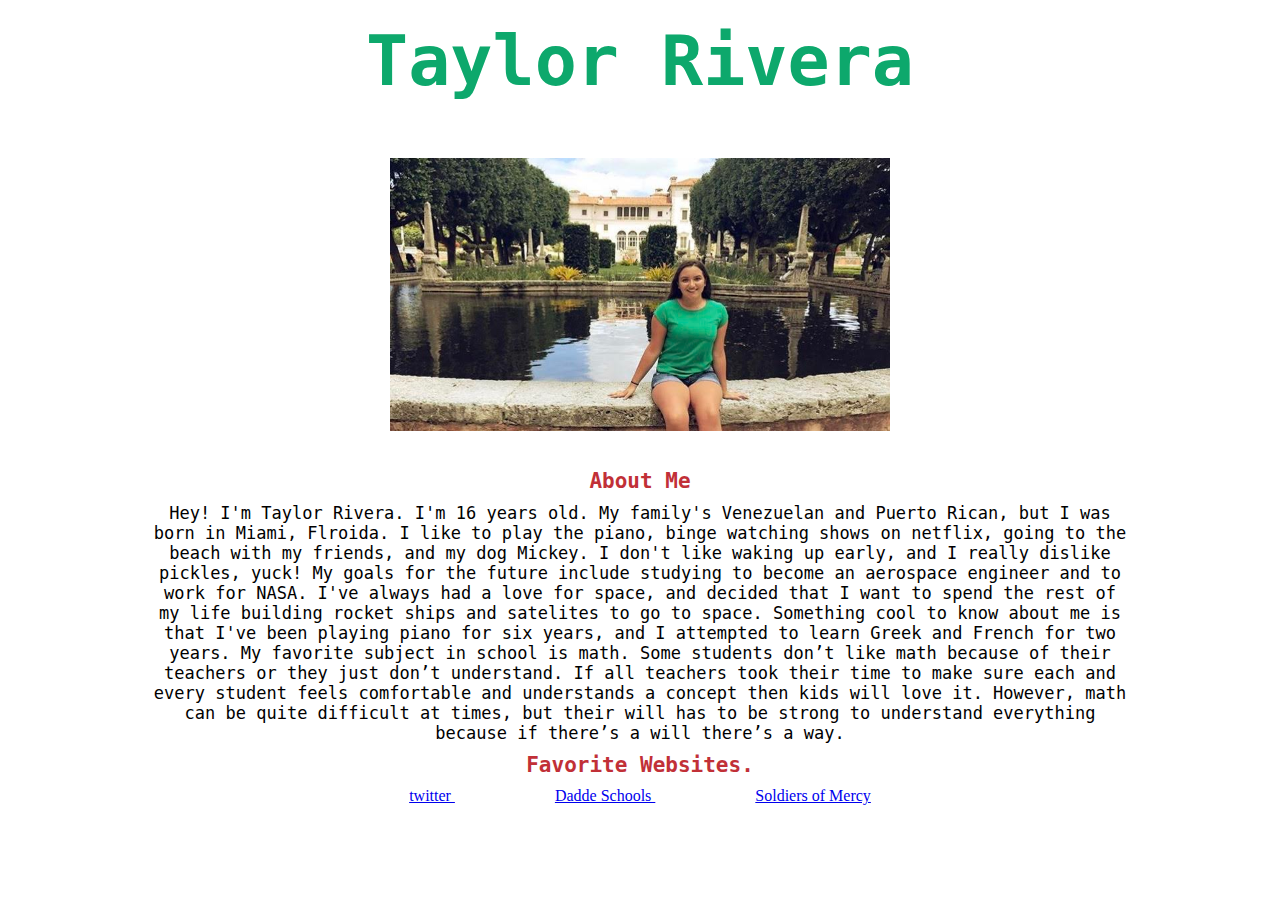
<file: index.html>
<!html>

<HTML>

  <HEAD>
    <link rel= "stylesheet" type="text/css" href= "style.css">
  </HEAD>
  <BODY>

    <h1> Taylor Rivera </h1>
      <br>
      <br>
    <img src= "me.jpg" width=500>
      <br>
      <br>

    <h2> About Me </h2>
    <p>   Hey! I'm Taylor Rivera.  I'm 16 years old.  My family's Venezuelan and Puerto Rican, but I was born in Miami, Flroida.  I like to play the piano, binge watching shows on netflix, going to the beach with my friends, and my dog Mickey.  I don't like waking up early, and I really dislike pickles, yuck!  My goals for the future include studying to become an aerospace engineer and to work for NASA.  I've always had a love for space, and decided that I want to spend the rest of my life building rocket ships and satelites to go to space.  Something cool to know about me is that I've been playing piano for six years, and I attempted to learn Greek and French for two years.  My favorite subject in school is math.  Some students don’t like math because of their teachers or they just don’t understand.  If all teachers took their time to make sure each and every student feels comfortable and understands a concept then kids will love it.  However, math can be quite difficult at times, but their will has to be strong to understand everything because if there’s a will there’s a way.  </p>

    <h2> Favorite Websites. </h2>
      <a href= "https://twitter.com/?lang=en" > twitter </a> 
      <a href= "http://www2.dadeschools.net/" > Dadde Schools </a>
      <a href= "https://www.soldiersofmercy.org/"> Soldiers of Mercy  </a> <br>


  </BODY>


</HTML>
</file>
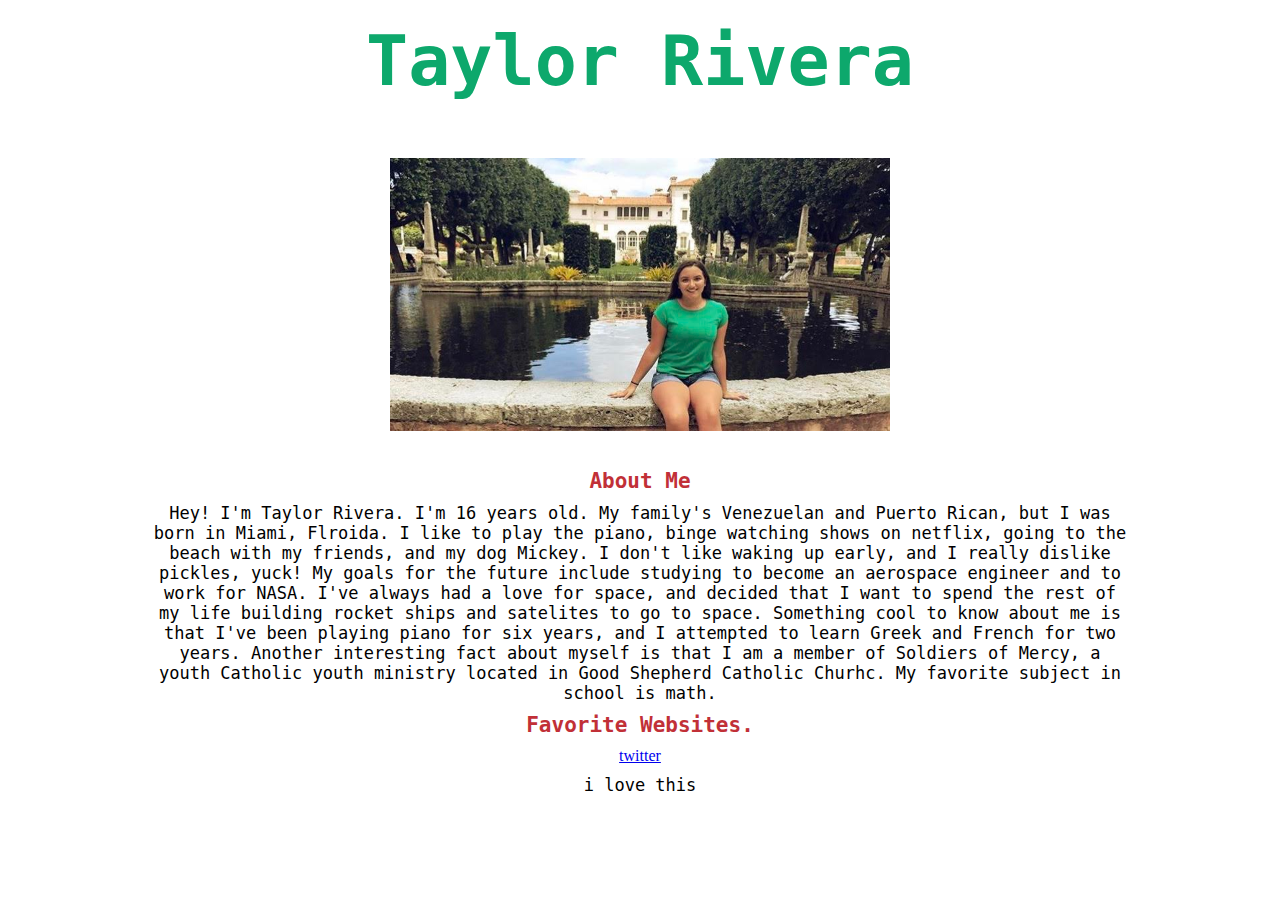
<file: Portfolio.html>
<!html>

<HTML>

  <HEAD>
    <link rel= "stylesheet" type="text/css" href= "style.css">
  </HEAD>
  <BODY>

    <h1> Taylor Rivera </h1>
      <br>
      <br>
    <img src= "me.jpg" width=500>
      <br>
      <br>

    <h2> About Me </h2>
    <p>   Hey! I'm Taylor Rivera.  I'm 16 years old.  My family's Venezuelan and Puerto Rican, but I was born in Miami, Flroida.  I like to play the piano, binge watching shows on netflix, going to the beach with my friends, and my dog Mickey.  I don't like waking up early, and I really dislike pickles, yuck!  My goals for the future include studying to become an aerospace engineer and to work for NASA.  I've always had a love for space, and decided that I want to spend the rest of my life building rocket ships and satelites to go to space.  Something cool to know about me is that I've been playing piano for six years, and I attempted to learn Greek and French for two years.  Another interesting fact about myself is that I am a member of Soldiers of Mercy, a youth Catholic youth ministry located in Good Shepherd Catholic Churhc.  My favorite subject in school is math.   </p>

    <h2> Favorite Websites. </h2>
<a href= "https://twitter.com/?lang=en" > twitter </a> <p> i love this </p>

  </BODY>


</HTML>
</file>
<file: style.css>
*{
     margin:10px 50px 10px 50px;
}

html, body{
     text-align:center;
}
h1 {
  color: #0da86c;
  font-family:monospace;
  font-size: 70px
}
h2{
  color: #c13037;
  font-family: monospace;
  font-size: 21px
}
p {
  font-family:monospace;
  font-size: 17px
}
</file>
